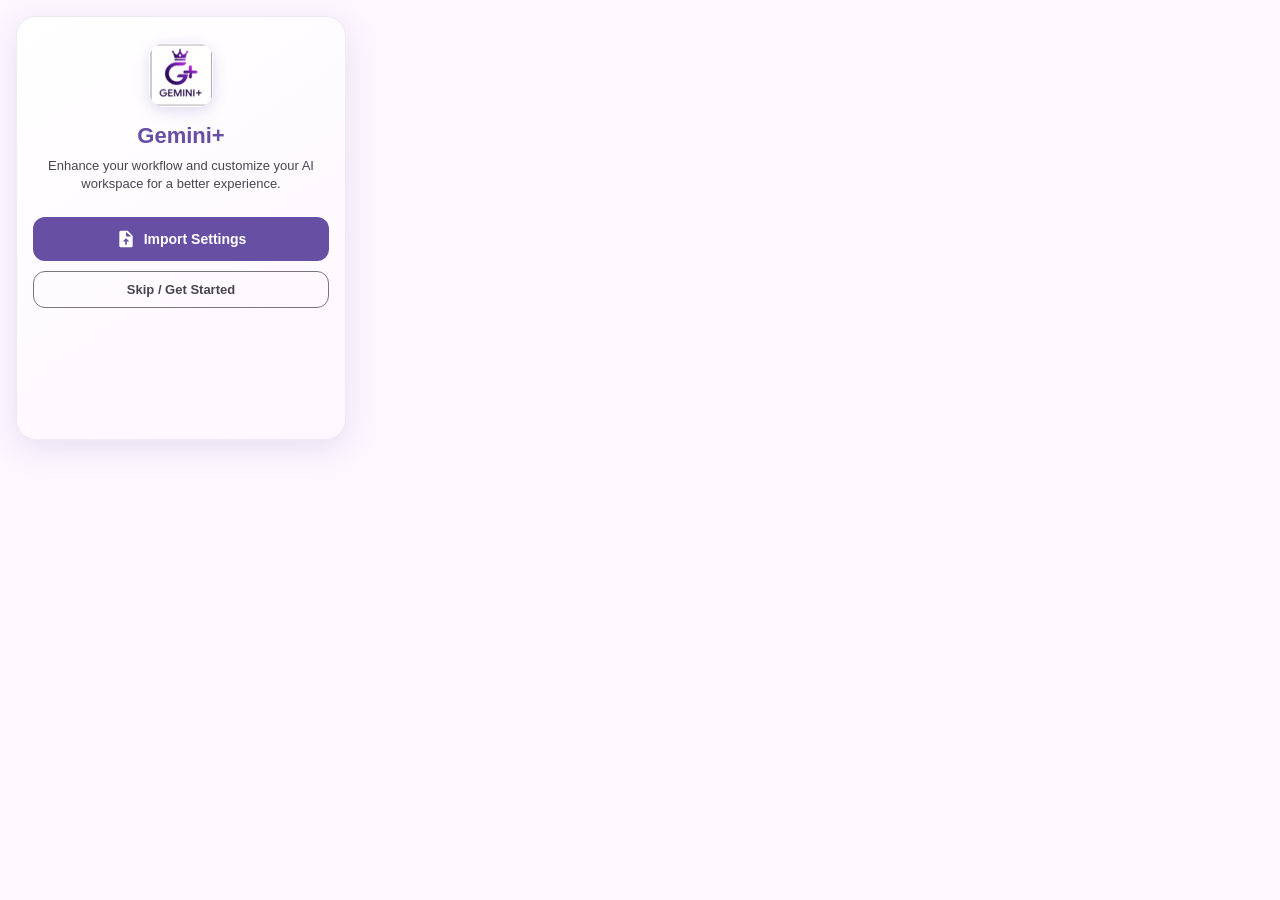
<file: gemini-plus/popup.html>
<!DOCTYPE html>
<html lang="en" dir="ltr">
<head>
    <meta charset="UTF-8">
    <style>
        :root {
            --md-primary: #6750A4;
            --md-on-primary: #FFFFFF;
            --md-primary-container: #EADDFF;
            --md-surface: #FEF7FF;
            --md-on-surface: #1D1B20;
            --md-surface-variant: #E7E0EC;
            --md-on-surface-variant: #49454F;
            --md-outline: #79747E;
        }

        html { border-radius: 24px; background: transparent; }
        body {
            width: 330px; margin: 0; padding: 16px;
            background-color: var(--md-surface); color: var(--md-on-surface);
            font-family: 'Segoe UI', Tahoma, Geneva, sans-serif; 
            border-radius: 24px; overflow: hidden;
        }

        .popup-container {
            position: relative; display: grid; overflow: hidden; border-radius: 20px;
            box-shadow: 0 8px 32px rgba(103, 80, 164, 0.15);
            background: linear-gradient(145deg, #ffffff, var(--md-surface));
            border: 1px solid rgba(103, 80, 164, 0.1);
        }

        .screen {
            grid-area: 1 / 1; padding: 16px; display: flex; flex-direction: column;
            transition: transform 0.4s cubic-bezier(0.25, 1, 0.5, 1), opacity 0.4s ease;
            background: transparent;
        }

        .screen.active { transform: translateX(0); opacity: 1; pointer-events: auto; z-index: 2; }
        .screen.hidden-left { transform: translateX(-30%); opacity: 0; pointer-events: none; z-index: 1; }
        .screen.hidden-right { transform: translateX(100%); opacity: 0; pointer-events: none; z-index: 3; }

        .header { display: flex; align-items: center; justify-content: center; gap: 12px; margin-bottom: 16px; }
        .logo { width: 32px; height: 32px; border-radius: 8px; box-shadow: 0 2px 8px rgba(0,0,0,0.1); }
        h2 { font-size: 20px; margin: 0; font-weight: 700; color: var(--md-primary); }
        
        .welcome-container { display: flex; flex-direction: column; align-items: center; justify-content: center; text-align: center; padding: 10px 0; animation: fadeInUp 0.6s ease-out; }
        .logo-large { width: 64px; height: 64px; border-radius: 16px; box-shadow: 0 4px 16px rgba(103, 80, 164, 0.2); margin-bottom: 16px; animation: float 3s ease-in-out infinite; }
        @keyframes fadeInUp { from { opacity: 0; transform: translateY(20px); } to { opacity: 1; transform: translateY(0); } }
        @keyframes float { 0% { transform: translateY(0px); } 50% { transform: translateY(-8px); } 100% { transform: translateY(0px); } }
        .welcome-title { font-size: 22px; font-weight: 800; color: var(--md-primary); margin: 0 0 8px 0; }
        .welcome-desc { font-size: 13px; color: var(--md-on-surface-variant); margin: 0 0 24px 0; line-height: 1.4; }
        
        .btn-primary { width: 100%; background: var(--md-primary); color: white; border: none; padding: 12px; border-radius: 12px; font-size: 14px; font-weight: 700; cursor: pointer; transition: 0.2s; margin-bottom: 10px; display: flex; align-items: center; justify-content: center; gap: 8px; }
        .btn-primary:hover { opacity: 0.9; transform: translateY(-1px); box-shadow: 0 4px 12px rgba(103, 80, 164, 0.3); }
        .btn-primary svg { width: 20px; height: 20px; fill: currentColor; }
        
        .btn-secondary { width: 100%; background: transparent; color: var(--md-on-surface-variant); border: 1px solid var(--md-outline); padding: 10px; border-radius: 12px; font-size: 13px; font-weight: 600; cursor: pointer; transition: 0.2s; }
        .btn-secondary:hover { background: var(--md-surface-variant); color: var(--md-on-surface); }

        .status-banner { display: none; align-items: center; padding: 12px 14px; border-radius: 12px; margin-bottom: 16px; box-shadow: 0 2px 8px rgba(0,0,0,0.05); }
        .banner-left { display: flex; align-items: center; gap: 12px; flex: 1; }
        .banner-left > svg, .uptodate-banner > svg { width: 24px; height: 24px; flex-shrink: 0; }
        .banner-content { display: flex; flex-direction: column; }
        .banner-title { font-weight: 700; font-size: 13px; line-height: 1.2; }
        
        .update-banner { background-color: #FFF4E5; border: 1px solid #FFE0B2; color: #E65100; justify-content: space-between; }
        .update-banner .banner-left svg { fill: #FF9800; }
        .update-banner span:last-child { font-size: 12px; font-weight: 500; opacity: 0.9; margin-top: 2px; }
        
        .download-link-svg { display: flex; align-items: center; justify-content: center; width: 36px; height: 36px; background: rgba(230, 81, 0, 0.1); border-radius: 10px; transition: 0.2s; color: #E65100; flex-shrink: 0; }
        .download-link-svg:hover { background: #E65100; color: white; transform: translateY(-2px); box-shadow: 0 4px 8px rgba(230, 81, 0, 0.2); }
        .download-link-svg svg { width: 20px; height: 20px; fill: currentColor; }

        .uptodate-banner { background-color: #E8F5E9; border: 1px solid #C8E6C9; color: #2E7D32; gap: 12px;}
        .uptodate-banner > svg { fill: #4CAF50; }
        .uptodate-banner span { color: #388E3C; font-size: 11px; margin-top: 2px; font-weight: 500; }

        .category-card { display: flex; align-items: center; padding: 14px; background: var(--md-surface-variant); border-radius: 14px; margin-bottom: 12px; cursor: pointer; transition: 0.2s; border: 1px solid transparent; }
        .category-card:hover { background: var(--md-primary-container); transform: translateY(-2px); box-shadow: 0 4px 12px rgba(103, 80, 164, 0.1); }
        .card-icon { width: 36px; height: 36px; background: rgba(103, 80, 164, 0.1); border-radius: 10px; display: flex; align-items: center; justify-content: center; color: var(--md-primary); margin-right: 12px; flex-shrink: 0; }
        .card-icon svg { width: 20px; height: 20px; fill: currentColor; }
        .card-content { flex: 1; display: flex; flex-direction: column; }
        .card-title { font-size: 14px; font-weight: 700; color: var(--md-on-surface); }
        .card-desc { font-size: 11px; color: var(--md-on-surface-variant); opacity: 0.8; margin-top: 2px; }
        .card-arrow { color: var(--md-outline); }
        .card-arrow svg { width: 24px; height: 24px; fill: currentColor; }

        .sub-header { display: flex; align-items: center; margin-bottom: 16px; gap: 8px; }
        .back-btn { background: transparent; border: none; padding: 8px; cursor: pointer; display: flex; align-items: center; justify-content: center; border-radius: 50%; color: var(--md-on-surface-variant); transition: 0.2s; margin-left: -8px; }
        .back-btn:hover { background: var(--md-surface-variant); color: var(--md-on-surface); }
        .back-btn svg { width: 24px; height: 24px; fill: currentColor; }
        .sub-header h3 { margin: 0; font-size: 16px; font-weight: 700; color: var(--md-primary); }

        .setting-item { display: flex; align-items: center; justify-content: space-between; margin-bottom: 8px; padding: 12px; background-color: var(--md-surface); border-radius: 12px; border: 1px solid var(--md-surface-variant); transition: 0.2s; }
        .setting-item:hover { background-color: var(--md-primary-container); border-color: transparent; }
        .setting-main { display: flex; align-items: center; gap: 12px; flex: 1; }
        .setting-icon { display: flex; align-items: center; justify-content: center; width: 32px; height: 32px; background: rgba(103, 80, 164, 0.1); border-radius: 8px; color: var(--md-primary); }
        .setting-icon svg { width: 18px; height: 18px; fill: currentColor; }
        .setting-info { display: flex; flex-direction: column; }
        .setting-title { font-size: 13px; font-weight: 600; color: var(--md-on-surface); }
        .setting-desc { font-size: 11px; color: var(--md-on-surface-variant); opacity: 0.8; margin-top: 2px; line-height: 1.2; }
        .setting-actions { display: flex; align-items: center; gap: 8px; }

        .switch { position: relative; display: inline-block; width: 40px; height: 22px; flex-shrink: 0; }
        .switch input { opacity: 0; width: 0; height: 0; }
        .slider { position: absolute; cursor: pointer; top: 0; left: 0; right: 0; bottom: 0; background-color: #d1cdd8; transition: .3s; border-radius: 22px; }
        .slider:before { position: absolute; content: ""; height: 16px; width: 16px; left: 3px; bottom: 3px; background-color: white; transition: .3s cubic-bezier(0.4, 0.0, 0.2, 1); border-radius: 50%; box-shadow: 0 2px 4px rgba(0,0,0,0.2); }
        input:checked + .slider { background-color: var(--md-primary); }
        input:checked + .slider:before { transform: translateX(18px); }

        input[type="color"] { -webkit-appearance: none; border: none; width: 22px; height: 22px; border-radius: 50%; cursor: pointer; padding: 0; background: none; overflow: hidden; }
        input[type="color"]::-webkit-color-swatch-wrapper { padding: 0; }
        input[type="color"]::-webkit-color-swatch { border: 2px solid var(--md-outline); border-radius: 50%; }

        .backup-btn { background: var(--md-primary-container); color: var(--md-primary); border: none; padding: 6px 12px; border-radius: 8px; font-size: 11px; font-weight: 700; cursor: pointer; transition: 0.2s; }
        .backup-btn:hover { background: var(--md-primary); color: white; }

        .gemini-select {
            background: transparent; border: 1px solid var(--md-outline);
            color: var(--md-on-surface); padding: 4px 6px; border-radius: 8px;
            font-family: inherit; font-size: 11px; font-weight: 600; cursor: pointer; outline: none;
            max-width: 115px;
        }
        .gemini-select:focus { border-color: var(--md-primary); }

        /* Modal / Dialog Styles */
        .modal-overlay {
            position: absolute; top: 0; left: 0; right: 0; bottom: 0;
            background: rgba(0, 0, 0, 0.5); z-index: 9999;
            display: none; align-items: center; justify-content: center;
            opacity: 0; transition: opacity 0.2s; backdrop-filter: blur(2px);
        }
        .modal-overlay.show { display: flex; opacity: 1; }
        .modal-box {
            background: var(--md-surface); border-radius: 16px; padding: 20px;
            width: 80%; box-shadow: 0 10px 40px rgba(0,0,0,0.3);
            text-align: center; transform: scale(0.9); transition: transform 0.2s;
            border: 1px solid var(--md-outline);
        }
        .modal-overlay.show .modal-box { transform: scale(1); }
        .modal-title { font-size: 16px; font-weight: bold; color: var(--md-primary); margin-bottom: 8px; }
        .modal-desc { font-size: 12px; color: var(--md-on-surface); margin-bottom: 20px; line-height: 1.4; }
        .modal-actions { display: flex; gap: 10px; justify-content: center; }
        .btn-yes { background: var(--md-primary); color: white; border: none; padding: 8px 16px; border-radius: 8px; cursor: pointer; font-weight: bold; flex: 1; transition: 0.2s; }
        .btn-yes:hover { opacity: 0.9; }
        .btn-no { background: transparent; color: var(--md-primary); border: 1px solid var(--md-primary); padding: 8px 16px; border-radius: 8px; cursor: pointer; font-weight: bold; flex: 1; transition: 0.2s; }
        .btn-no:hover { background: var(--md-surface-variant); }
    </style>
</head>
<body>
    <div class="popup-container">

        <div id="refreshModal" class="modal-overlay">
            <div class="modal-box">
                <div class="modal-title">Page refresh required</div>
                <div class="modal-desc">To apply the new language, Gemini will refresh. Make sure your work is saved. Continue?</div>
                <div class="modal-actions">
                    <button id="modalBtnNo" class="btn-no">No</button>
                    <button id="modalBtnYes" class="btn-yes">Yes</button>
                </div>
            </div>
        </div>

        <div id="screen-welcome" class="screen active">
            <div class="welcome-container">
                <img src="icon.png" alt="Logo" class="logo-large">
                <h2 class="welcome-title">Gemini+</h2>
                <p class="welcome-desc">Enhance your workflow and customize your AI workspace for a better experience.</p>
                
                <button id="welcomeImportBtn" class="btn-primary">
                    <svg viewBox="0 0 24 24"><path d="M14 2H6c-1.1 0-1.99.9-1.99 2L4 20c0 1.1.89 2 1.99 2H18c1.1 0 2-.9 2-2V8l-6-6zm-1 13v4h-2v-4H8l4-4 4 4h-3zm-1-8V3.5L18.5 9H12z"/></svg>
                    Import Settings
                </button>
                <button id="welcomeSkipBtn" class="btn-secondary">Skip / Get Started</button>
            </div>
        </div>
        
        <div id="main-screen" class="screen hidden-right">
            <div class="header">
                <img src="icon.png" alt="Logo" class="logo">
                <h2>Gemini+</h2>
            </div>

            <div id="updateBanner" class="status-banner update-banner">
                <div class="banner-left">
                    <svg viewBox="0 0 24 24"><path d="M19.35 10.04C18.67 6.59 15.64 4 12 4 9.11 4 6.6 5.64 5.35 8.04 2.34 8.36 0 10.91 0 14c0 3.31 2.69 6 6 6h13c2.76 0 5-2.24 5-5 0-2.64-2.05-4.78-4.65-4.96zM17 13l-5 5-5-5h3V9h4v4h3z"/></svg>
                    <div class="banner-content">
                        <span class="banner-title">Update Available!</span>
                        <span>Version <span id="newVersionNum"></span> available</span>
                    </div>
                </div>
                <a href="https://github.com/AMITYEFET/Gemini-Plus/tree/main" target="_blank" class="download-link-svg" title="Download Update">
                    <svg viewBox="0 0 24 24"><path d="M19 9h-4V3H9v6H5l7 7 7-7zM5 18v2h14v-2H5z"/></svg>
                </a>
            </div>

            <div id="upToDateBanner" class="status-banner uptodate-banner">
                <svg viewBox="0 0 24 24"><path d="M12 1L3 5v6c0 5.55 3.84 10.74 9 12 5.16-1.26 9-6.45 9-12V5l-9-4zm-2 16l-4-4 1.41-1.41L10 14.17l6.59-6.59L18 9l-8 8z"/></svg>
                <div class="banner-content">
                    <span class="banner-title">You're up to date!</span>
                    <span>Running the latest version</span>
                </div>
            </div>

            <div class="category-card" data-target="screen-editor">
                <div class="card-icon"><svg viewBox="0 0 24 24"><path d="M9.4 16.6L4.8 12l4.6-4.6L8 6l-6 6 6 6 1.4-1.4zm5.2 0l4.6-4.6-4.6-4.6L16 6l6 6-6 6-1.4-1.4z"/></svg></div>
                <div class="card-content">
                    <div class="card-title">Code Editor</div>
                    <div class="card-desc">Lines, word wrap & navigation</div>
                </div>
                <div class="card-arrow"><svg viewBox="0 0 24 24"><path d="M10 6L8.59 7.41 13.17 12l-4.58 4.59L10 18l6-6z"/></svg></div>
            </div>

            <div class="category-card" data-target="screen-canvas">
                <div class="card-icon"><svg viewBox="0 0 24 24"><path d="M19 3H5c-1.1 0-2 .9-2 2v14c0 1.1.9 2 2 2h14c1.1 0 2-.9 2-2V5c0-1.1-.9-2-2-2zm0 16H5V5h14v14zM17 7h-2v10h2V7z"/></svg></div>
                <div class="card-content">
                    <div class="card-title">Canvas Actions</div>
                    <div class="card-desc">Resize, download & clear tools</div>
                </div>
                <div class="card-arrow"><svg viewBox="0 0 24 24"><path d="M10 6L8.59 7.41 13.17 12l-4.58 4.59L10 18l6-6z"/></svg></div>
            </div>

            <div class="category-card" data-target="screen-ui">
                <div class="card-icon"><svg viewBox="0 0 24 24"><path d="M19.43 12.98c.04-.32.07-.64.07-.98s-.03-.66-.07-.98l2.11-1.65c.19-.15.24-.42.12-.64l-2-3.46c-.12-.22-.39-.3-.61-.22l-2.49 1c-.52-.4-1.08-.73-1.69-.98l-.38-2.65C14.46 2.18 14.25 2 14 2h-4c-.25 0-.46.18-.49.42l-.38 2.65c-.61.25-1.17.59-1.69.98l-2.49-1c-.23-.09-.49 0-.61.22l-2 3.46c-.13.22-.07.49.12.64l2.11 1.65c-.04.32-.07.65-.07.98s.03.66.07.98l-2.11 1.65c-.19.15-.24.42-.12.64l2 3.46c.12.22.39.3.61.22l2.49-1c.52.4 1.08.73 1.69.98l.38 2.65c.03.24.24.42.49.42h4c.25 0 .46-.18.49-.42l.38-2.65c.61-.25 1.17-.59 1.69-.98l2.49 1c.23.09.49 0 .61-.22l2-3.46c.12-.22.07-.49-.12-.64l-2.11-1.65zM12 15.5c-1.93 0-3.5-1.57-3.5-3.5s1.57-3.5 3.5-3.5 3.5 1.57 3.5 3.5-1.57 3.5-3.5 3.5z"/></svg></div>
                <div class="card-content">
                    <div class="card-title">Layout & UI</div>
                    <div class="card-desc">Language, width & visual tweaks</div>
                </div>
                <div class="card-arrow"><svg viewBox="0 0 24 24"><path d="M10 6L8.59 7.41 13.17 12l-4.58 4.59L10 18l6-6z"/></svg></div>
            </div>

            <div class="setting-item" style="margin-top: 16px;">
                <div class="setting-main">
                    <div class="setting-icon"><svg viewBox="0 0 24 24"><path d="M19.35 10.04C18.67 6.59 15.64 4 12 4 9.11 4 6.6 5.64 5.35 8.04 2.34 8.36 0 10.91 0 14c0 3.31 2.69 6 6 6h13c2.76 0 5-2.24 5-5 0-2.64-2.05-4.78-4.65-4.96zM14 13v4h-4v-4H7l5-5 5 5h-3z"/></svg></div>
                    <div class="setting-info">
                        <div class="setting-title">Backup Settings</div>
                        <div class="setting-desc">Export or Import data</div>
                    </div>
                </div>
                <div class="setting-actions">
                    <button id="exportBtn" class="backup-btn">Export</button>
                    <button id="importBtn" class="backup-btn" style="margin-left: 4px;">Import</button>
                    <input type="file" id="importFile" accept=".json" style="display:none;">
                </div>
            </div>
        </div>

        <div id="screen-editor" class="screen hidden-right">
            <div class="sub-header">
                <button class="back-btn"><svg viewBox="0 0 24 24"><path d="M20 11H7.83l5.59-5.59L12 4l-8 8 8 8 1.41-1.41L7.83 13H20v-2z"/></svg></button>
                <h3>Code Editor</h3>
            </div>
            
            <div class="setting-item">
                <div class="setting-main">
                    <div class="setting-icon"><svg viewBox="0 0 24 24"><path d="M3 13h2v-2H3v2zm0 4h2v-2H3v2zm0-8h2V7H3v2zm4 4h14v-2H7v2zm0 4h14v-2H7v2zM7 7v2h14V7H7z"/></svg></div>
                    <div class="setting-info">
                        <div class="setting-title">Line Numbers</div>
                        <div class="setting-desc">Adds numbers to code blocks</div>
                    </div>
                </div>
                <div class="setting-actions"><label class="switch"><input type="checkbox" id="linesToggle"><span class="slider"></span></label></div>
            </div>

            <div class="setting-item">
                <div class="setting-main">
                    <div class="setting-icon"><svg viewBox="0 0 24 24"><path d="M4 19h6v-2H4v2zM20 5H4v2h16V5zm-3 6H4v2h13.25c1.1 0 2 .9 2 2s-.9 2-2 2H15v-2l-3 3 3 3v-2h2c2.21 0 4-1.79 4-4s-1.79-4-4-4z"/></svg></div>
                    <div class="setting-info">
                        <div class="setting-title">Word Wrap</div>
                        <div class="setting-desc">Prevents horizontal scrolling</div>
                    </div>
                </div>
                <div class="setting-actions"><label class="switch"><input type="checkbox" id="wrapToggle"><span class="slider"></span></label></div>
            </div>

            <div class="setting-item">
                <div class="setting-main">
                    <div class="setting-icon"><svg viewBox="0 0 24 24"><path d="M12 4l-1.41 1.41L16.17 11H4v2h12.17l-5.58 5.59L12 20l8-8z"/></svg></div>
                    <div class="setting-info">
                        <div class="setting-title">Go To Line</div>
                        <div class="setting-desc">Navigate directly to line</div>
                    </div>
                </div>
                <div class="setting-actions"><label class="switch"><input type="checkbox" id="goToLineToggle"><span class="slider"></span></label></div>
            </div>
        </div>

        <div id="screen-canvas" class="screen hidden-right">
            <div class="sub-header">
                <button class="back-btn"><svg viewBox="0 0 24 24"><path d="M20 11H7.83l5.59-5.59L12 4l-8 8 8 8 1.41-1.41L7.83 13H20v-2z"/></svg></button>
                <h3>Canvas Actions</h3>
            </div>
            
            <div class="setting-item">
                <div class="setting-main">
                    <div class="setting-icon"><svg viewBox="0 0 24 24"><path d="M19 4H5c-1.11 0-2 .9-2 2v12c0 1.1.89 2 2 2h14c1.1 0 2-.9 2-2V6c0-1.1-.9-2-2-2zm0 14H5V6h14v12z"/></svg></div>
                    <div class="setting-info">
                        <div class="setting-title">Canvas Resizer</div>
                        <div class="setting-desc">Responsive preview toolbar</div>
                    </div>
                </div>
                <div class="setting-actions"><label class="switch"><input type="checkbox" id="resizerToggle"><span class="slider"></span></label></div>
            </div>

            <div class="setting-item">
                <div class="setting-main">
                    <div class="setting-icon"><svg viewBox="0 0 24 24"><path d="M19 9h-4V3H9v6H5l7 7 7-7zM5 18v2h14v-2H5z"/></svg></div>
                    <div class="setting-info">
                        <div class="setting-title">Download Code</div>
                        <div class="setting-desc">Save canvas as a file</div>
                    </div>
                </div>
                <div class="setting-actions"><label class="switch"><input type="checkbox" id="downloadToggle"><span class="slider"></span></label></div>
            </div>
            
            <div class="setting-item">
                <div class="setting-main">
                    <div class="setting-icon"><svg viewBox="0 0 24 24"><path d="M16 9v10H8V9h8m-1.5-6h-5l-1 1H5v2h14V4h-3.5l-1-1zM18 7H6v12c0 1.1.9 2 2 2h8c1.1 0 2-.9 2-2V7z"/></svg></div>
                    <div class="setting-info">
                        <div class="setting-title">Clear Canvas</div>
                        <div class="setting-desc">Add button to clear code</div>
                    </div>
                </div>
                <div class="setting-actions"><label class="switch"><input type="checkbox" id="clearToggle"><span class="slider"></span></label></div>
            </div>
        </div>

        <div id="screen-ui" class="screen hidden-right">
            <div class="sub-header">
                <button class="back-btn"><svg viewBox="0 0 24 24"><path d="M20 11H7.83l5.59-5.59L12 4l-8 8 8 8 1.41-1.41L7.83 13H20v-2z"/></svg></button>
                <h3>Layout & UI</h3>
            </div>

            <div class="setting-item">
                <div class="setting-main">
                    <div class="setting-icon"><svg viewBox="0 0 24 24"><path d="M12.87 15.07l-2.54-2.51.03-.03c1.74-1.94 2.98-4.17 3.71-6.53H17V4h-7V2H8v2H1v2h11.17C11.5 7.92 10.44 9.75 9 11.35 8.07 10.32 7.3 9.19 6.69 8h-2c.73 1.63 1.73 3.17 2.98 4.56l-5.09 5.02L4 19l5-5 3.11 3.11.76-2.04zM18.5 10h-2L12 22h2l1.12-3h4.75L21 22h2l-4.5-12zm-2.62 7l1.62-4.33L19.12 17h-3.24z"/></svg></div>
                    <div class="setting-info">
                        <div class="setting-title">Interface Language</div>
                        <div class="setting-desc">Override Gemini UI language</div>
                    </div>
                </div>
                <div class="setting-actions">
                    <select id="uiLanguage" class="gemini-select">
                        <option value="device" id="deviceLangOpt">Device Default</option>
                        <option value="en">English (אנגלית)</option>
                        <option value="he">Hebrew (עברית)</option>
                        <option value="es">Spanish (Español)</option>
                        <option value="fr">French (Français)</option>
                        <option value="ar">Arabic (العربية)</option>
                        <option value="ru">Russian (Русский)</option>
                        <option value="de">German (Deutsch)</option>
                        <option value="it">Italian (Italiano)</option>
                        <option value="pt">Portuguese (Português)</option>
                        <option value="ja">Japanese (日本語)</option>
                        <option value="ko">Korean (한국어)</option>
                        <option value="zh-CN">Chinese Simplified (简体中文)</option>
                        <option value="zh-TW">Chinese Traditional (繁體中文)</option>
                        <option value="hi">Hindi (हिन्दी)</option>
                        <option value="tr">Turkish (Türkçe)</option>
                        <option value="nl">Dutch (Nederlands)</option>
                        <option value="pl">Polish (Polski)</option>
                        <option value="sv">Swedish (Svenska)</option>
                        <option value="vi">Vietnamese (Tiếng Việt)</option>
                        <option value="th">Thai (ไทย)</option>
                        <option value="id">Indonesian (Bahasa Indonesia)</option>
                        <option value="bn">Bengali (বাংলা)</option>
                        <option value="uk">Ukrainian (Українська)</option>
                        <option value="ro">Romanian (Română)</option>
                        <option value="cs">Czech (Čeština)</option>
                        <option value="el">Greek (Ελληνικά)</option>
                        <option value="da">Danish (Dansk)</option>
                        <option value="fi">Finnish (Suomi)</option>
                        <option value="no">Norwegian (Norsk)</option>
                        <option value="hu">Hungarian (Magyar)</option>
                    </select>
                </div>
            </div>

            <div class="setting-item">
                <div class="setting-main">
                    <div class="setting-icon"><svg viewBox="0 0 24 24"><path d="M21 3H3c-1.1 0-2 .9-2 2v14c0 1.1.9 2 2 2h18c1.1 0 2-.9 2-2V5c0-1.1-.9-2-2-2zm0 16H3V5h18v14zM5 7h14v10H5V7z"/></svg></div>
                    <div class="setting-info">
                        <div class="setting-title">Wide Chat Mode</div>
                        <div class="setting-desc">Expands narrow chat width</div>
                    </div>
                </div>
                <div class="setting-actions"><label class="switch"><input type="checkbox" id="wideToggle"><span class="slider"></span></label></div>
            </div>

            <div class="setting-item">
                <div class="setting-main">
                    <div class="setting-icon"><svg viewBox="0 0 24 24"><path d="M12 2C6.48 2 2 6.48 2 12s4.48 10 10 10 10-4.48 10-10S17.52 2 12 2zm1 15h-2v-2h2v2zm0-4h-2V7h2v6z"/></svg></div>
                    <div class="setting-info">
                        <div class="setting-title">Hide Disclaimer</div>
                        <div class="setting-desc">Removes bottom legal text</div>
                    </div>
                </div>
                <div class="setting-actions"><label class="switch"><input type="checkbox" id="hideDisclaimerToggle"><span class="slider"></span></label></div>
            </div>

            <div class="setting-item">
                <div class="setting-main">
                    <div class="setting-icon"><svg viewBox="0 0 24 24"><path d="M19 3H5c-1.1 0-2 .9-2 2v14c0 1.1.9 2 2 2h14c1.1 0 2-.9 2-2V5c0-1.1-.9-2-2-2zm0 16H5V5h14v14zM17 7h-2v10h2V7z"/></svg></div>
                    <div class="setting-info">
                        <div class="setting-title">Custom Scrollbar</div>
                        <div class="setting-desc">Style your browser scrollbar</div>
                    </div>
                </div>
                <div class="setting-actions">
                    <input type="color" id="scrollbarColor" value="#888888" title="Pick scrollbar color">
                    <label class="switch"><input type="checkbox" id="scrollbarToggle"><span class="slider"></span></label>
                </div>
            </div>
        </div>

    </div>
    <script src="popup.js"></script>
</body>
</html>
</file>
